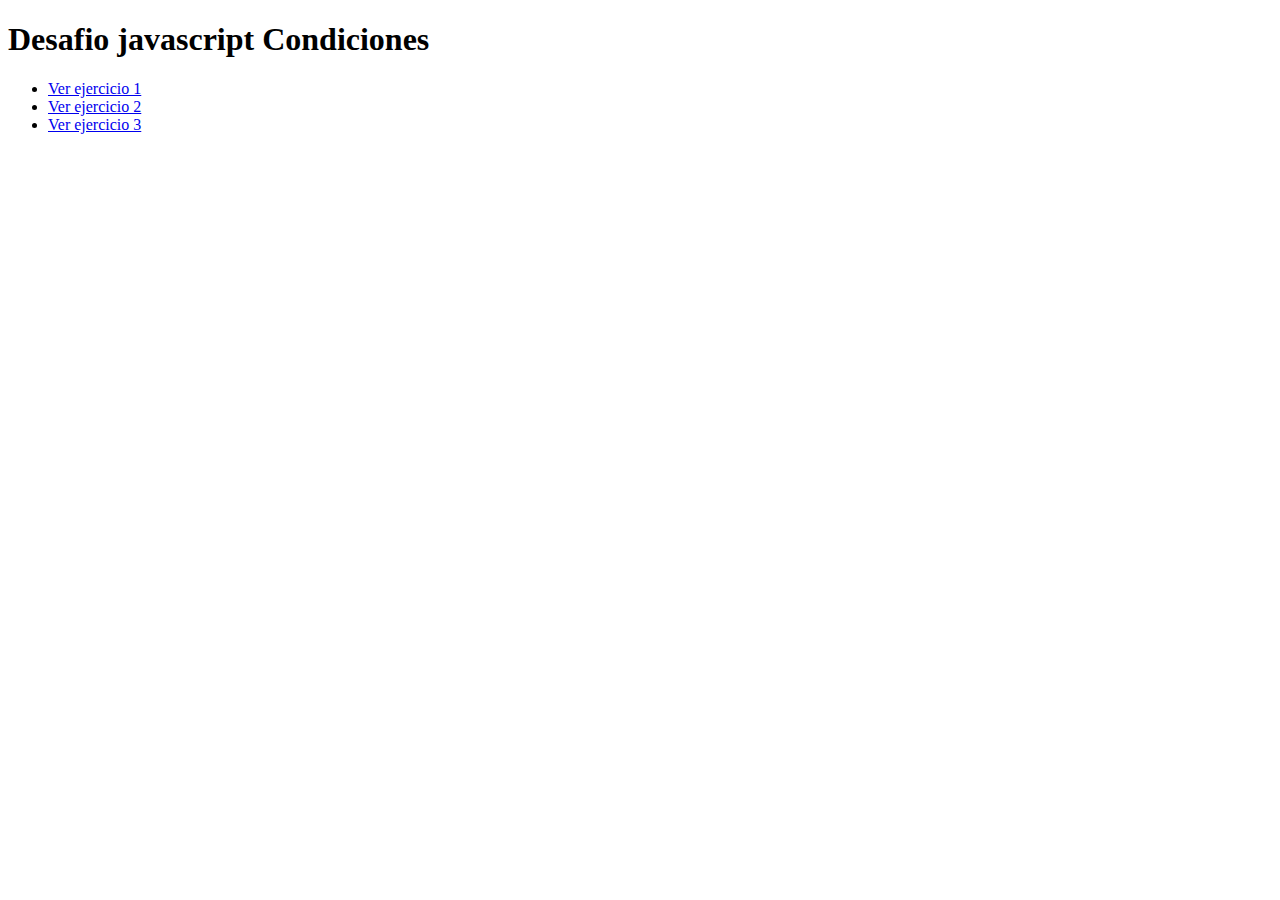
<file: index.html>
<!DOCTYPE html>
<html lang="en">
<head>
    <meta charset="UTF-8">
    <meta name="viewport" content="width=device-width, initial-scale=1.0">
    <title>Document</title>
</head>
<body>
  
<h1>Desafio javascript Condiciones</h1>
    <ul>
        <li><a href="./ejercicios/ejercicio1.html">Ver ejercicio 1</a>  </li>
        <li><a href="./ejercicios/ejercicio2.html">Ver ejercicio 2</a>  </li>
        <li><a href="./ejercicios/ejercicio3.html">Ver ejercicio 3</a>  </li>
    </ul>
    
</body>
</html>
</file>
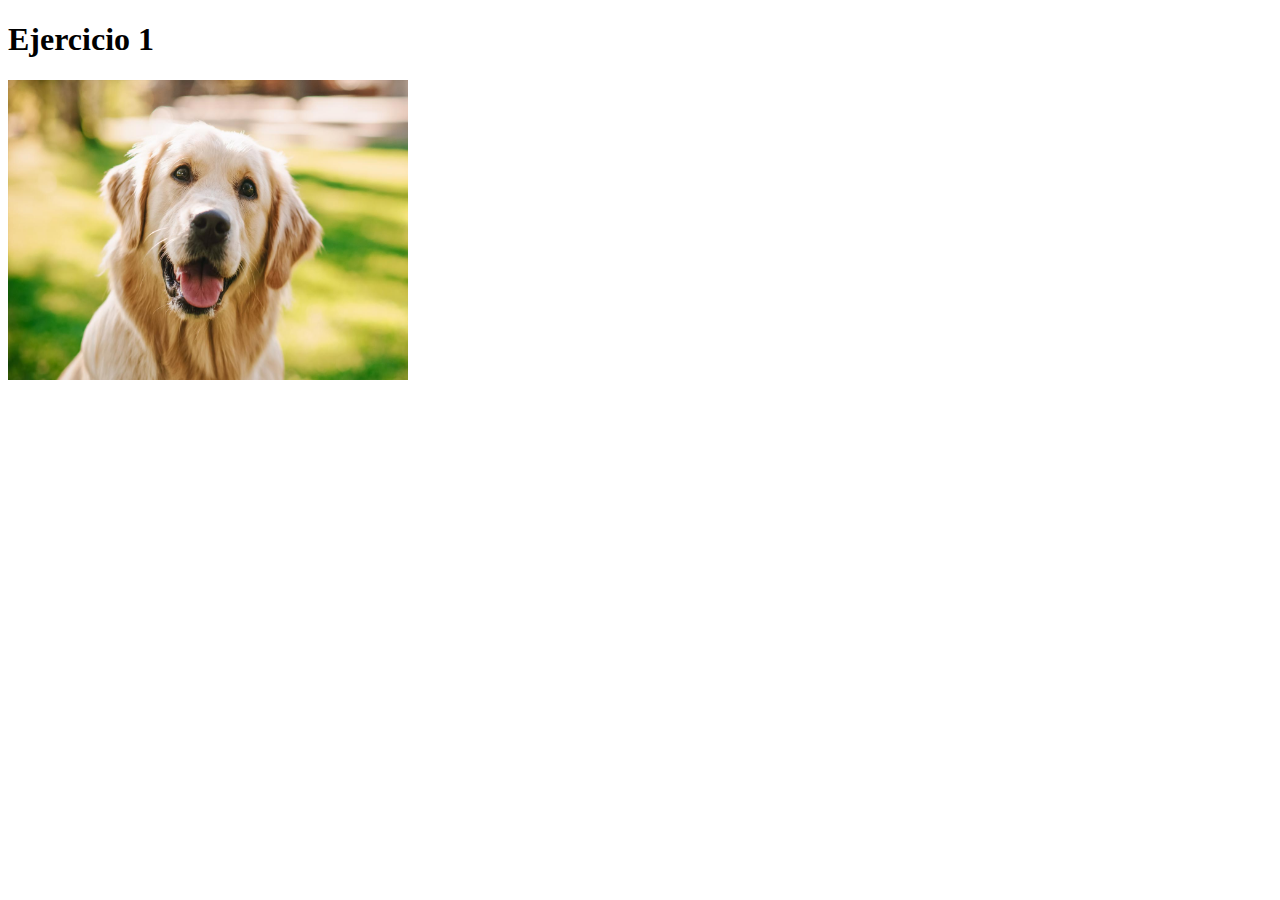
<file: ejercicios/ejercicio1.html>
<!DOCTYPE html>
<html lang="en">

<head>
    <meta charset="UTF-8">
    <meta name="viewport">
    <title>Ejercicio 1</title>
    <link rel="stylesheet" href="../assets/css/ejercicio1.css" >
</head>

<body>
    <h1>Ejercicio 1</h1>
    <img id="imgPerro" src="../assets/images/perro.jpg"   onclick="toggleBorder()"/>
    <script src="../assets/js/ejercicio1.js"></script>
</body>

</html>
</file>
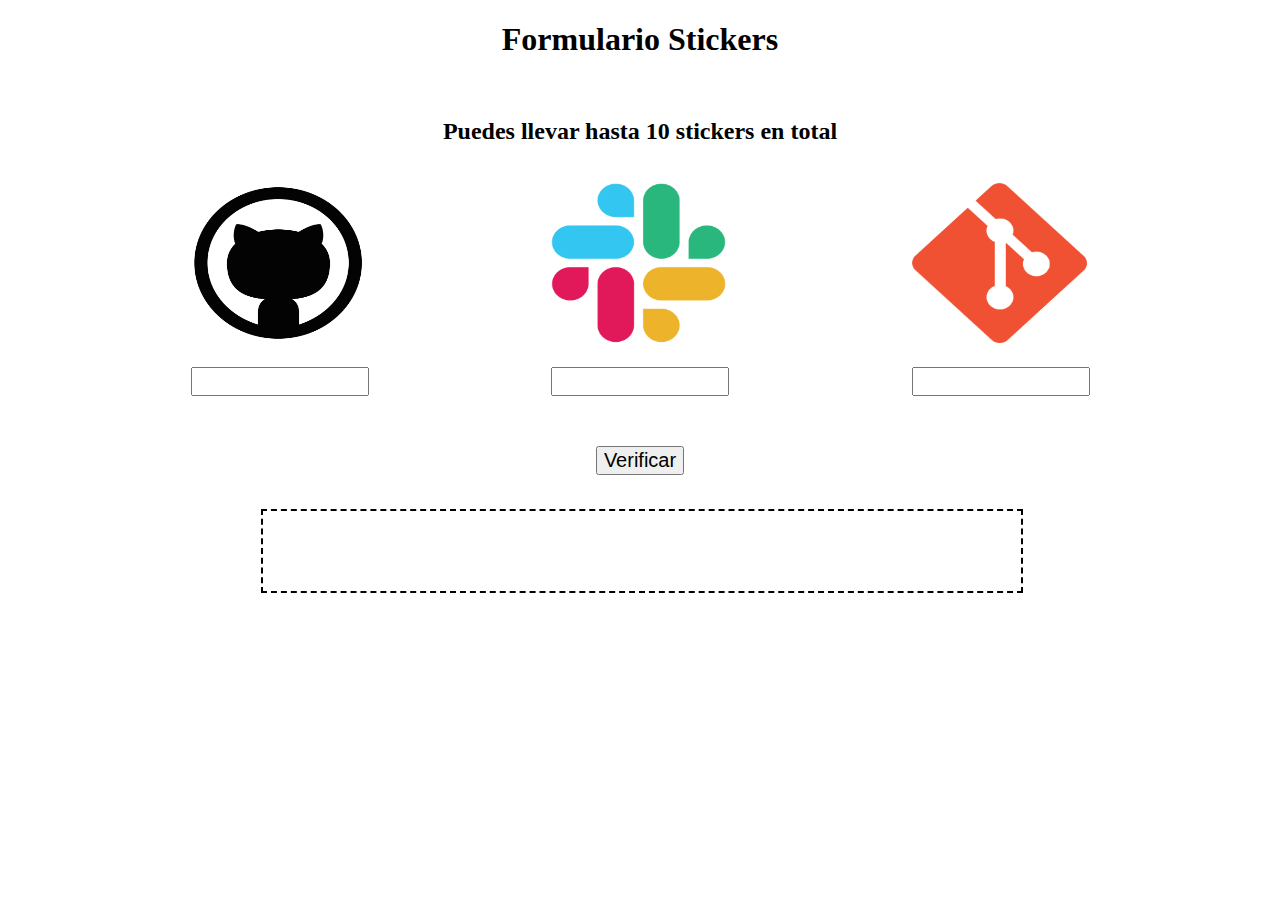
<file: ejercicios/ejercicio2.html>
<!DOCTYPE html>
<html lang="en">

<head>
    <meta charset="UTF-8" />
    <meta name="viewport" content="width=device-width, initial-scale=1.0" />
    <link rel="stylesheet" href="../assets/css/ejercicio2.css">
    <title>Tienda de Stickers</title>
</head>

<body>

    <h1>Formulario Stickers</h1>
    <br>

    <h2>
        Puedes llevar hasta 10 stickers en total
    </h2>
    <br>



    <div class="stickers">
        <div>
            <img src="../assets/images/sticker1.png" />
            <input id="inputSticker1" type="number" min="0" max="10" onkeypress="evitarNegativos(this)" />
        </div>
        <div>
            <img src="../assets/images/sticker2.png" />
            <input id="inputSticker2" type="number" min="0" max="10" onkeypress="evitarNegativos(this)" />
        </div>
        <div>
            <img src=" ../assets/images/sticker3.png" />
            <input id="inputSticker3" type="number" min="0" max="10" onkeypress="evitarNegativos(this)" />
        </div>
    </div>
    <div class="button-center">
        <button onclick="totalizar()">Verificar</button>
    </div>
    <br>
    <p id="mensaje"></p>
    <script src="../assets/js/ejercicio2.js"></script>
</body>

</html>
</file>
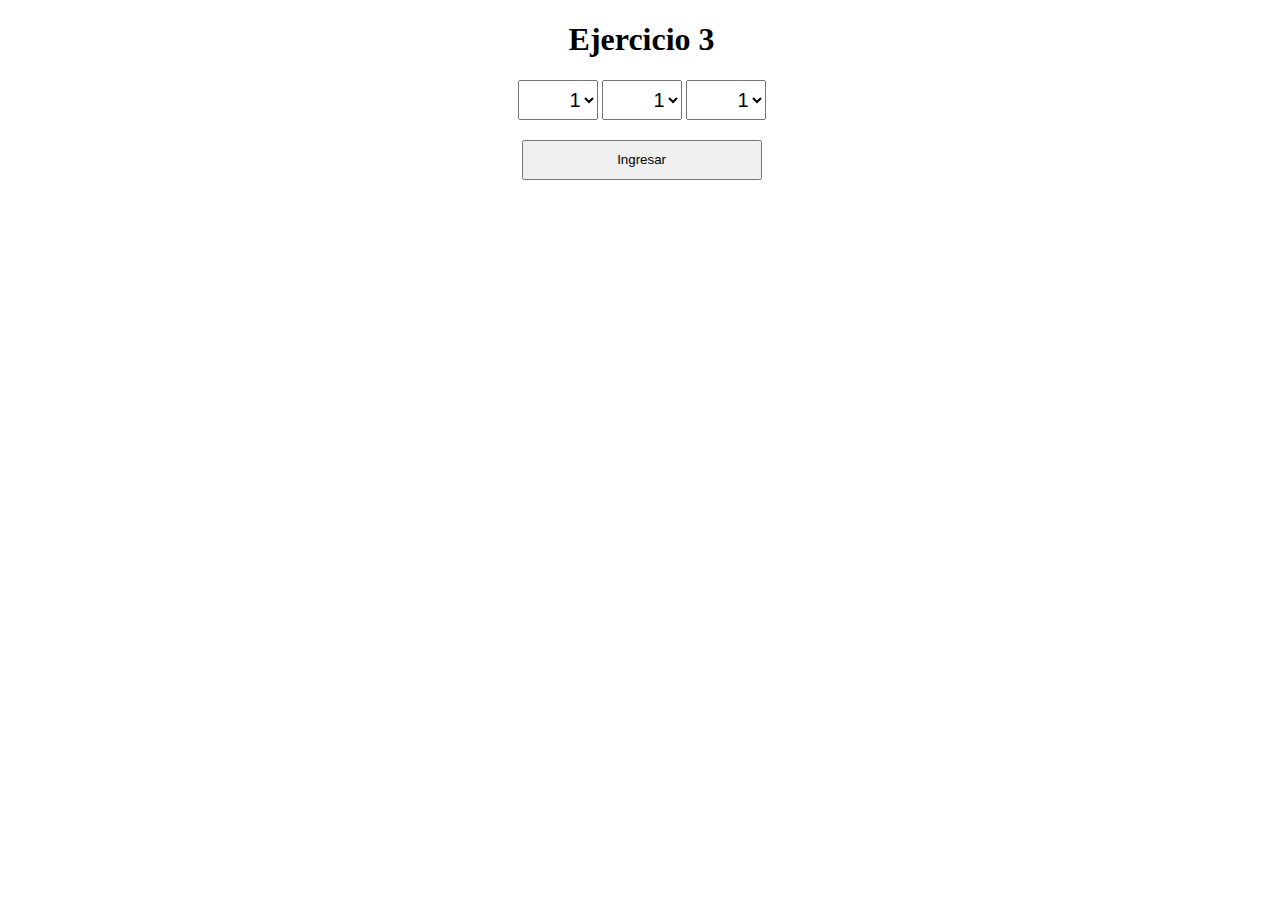
<file: ejercicios/ejercicio3.html>
<!DOCTYPE html>
<html lang="en">

<head>
    <meta charset="UTF-8">
    <meta name="viewport">
    <title>Ejercicio 3</title>
    <link rel="stylesheet" href="../assets/css/ejercicio3.css" />
</head>

<body>
    <div class="container-titulo">
        <h1>Ejercicio 3</h1>
    </div>

    <div class="container-numeros">
        <select name="numero1" id="numero1">
            <option value="1">1</option>
            <option value="2">2</option>
            <option value="3">3</option>
            <option value="4">4</option>
            <option value="5">5</option>
            <option value="6">6</option>
            <option value="7">7</option>
            <option value="8">8</option>
            <option value="9">9</option>
        </select>
        <select name="numero2" id="numero2">
            <option value="1">1</option>
            <option value="2">2</option>
            <option value="3">3</option>
            <option value="4">4</option>
            <option value="5">5</option>
            <option value="6">6</option>
            <option value="7">7</option>
            <option value="8">8</option>
            <option value="9">9</option>
        </select>
        <select name="numero3" id="numero3">
            <option value="1">1</option>
            <option value="2">2</option>
            <option value="3">3</option>
            <option value="4">4</option>
            <option value="5">5</option>
            <option value="6">6</option>
            <option value="7">7</option>
            <option value="8">8</option>
            <option value="9">9</option>
        </select>
    </div>
    <div class="container-boton">
        <button onclick="verificar()">Ingresar</button>
        <p id="mensaje">

        </p>

    </div>


    <script src="../assets/js/ejercicio3.js"></script>
</body>

</html>
</file>
<file: assets/css/ejercicio1.css>
#imgPerro{
width: 400px;
height: 300px;
cursor: pointer;
}

.bordeRojo{
    border: 2px solid red;
}
</file>
<file: assets/css/ejercicio2.css>
/* .imagen{
    width: 200px;
    height: 200px;
}
.git{
    width: 300px;

} */

h1,
h2,
p {
  text-align: center;
}
input {
  font-size: 20px;
  text-align: right;
}

.stickers {
  display: flex;
  justify-content: space-evenly;
}

img {
  width: 175px;
  height: 160px;
  margin-bottom: 20px;
}

input {
  display: flex;
  justify-content: space-around;
  width: 170px;
}
button {
  font-size: 20px;
}

.button-center {
  display: flex;
  justify-content: center;
  margin-top: 50px;
}

#mensaje {
  text-align: center;
  border: 2px dashed;
  width: 60%;
  margin-left: 20%;
  height: 80px;
  align-content: center;
}
</file>
<file: assets/css/ejercicio3.css>
body {
  width: 99vw;
}
.container-titulo {
  width: 80%;
  margin-left: 10%;
  text-align: center;
}
.container-numeros {
  width: 80%;
  margin-left: 10%;
  text-align: center;
  margin-bottom: 20px;

  select {
    width: 80px;
    height: 40px;
    text-align: right;
    font-size: 20px;
  }
}

.container-boton {
  width: 80%;
  margin-left: 10%;
  text-align: center;

  button {
    width: 240px;
    height: 40px;
  }
}
</file>
